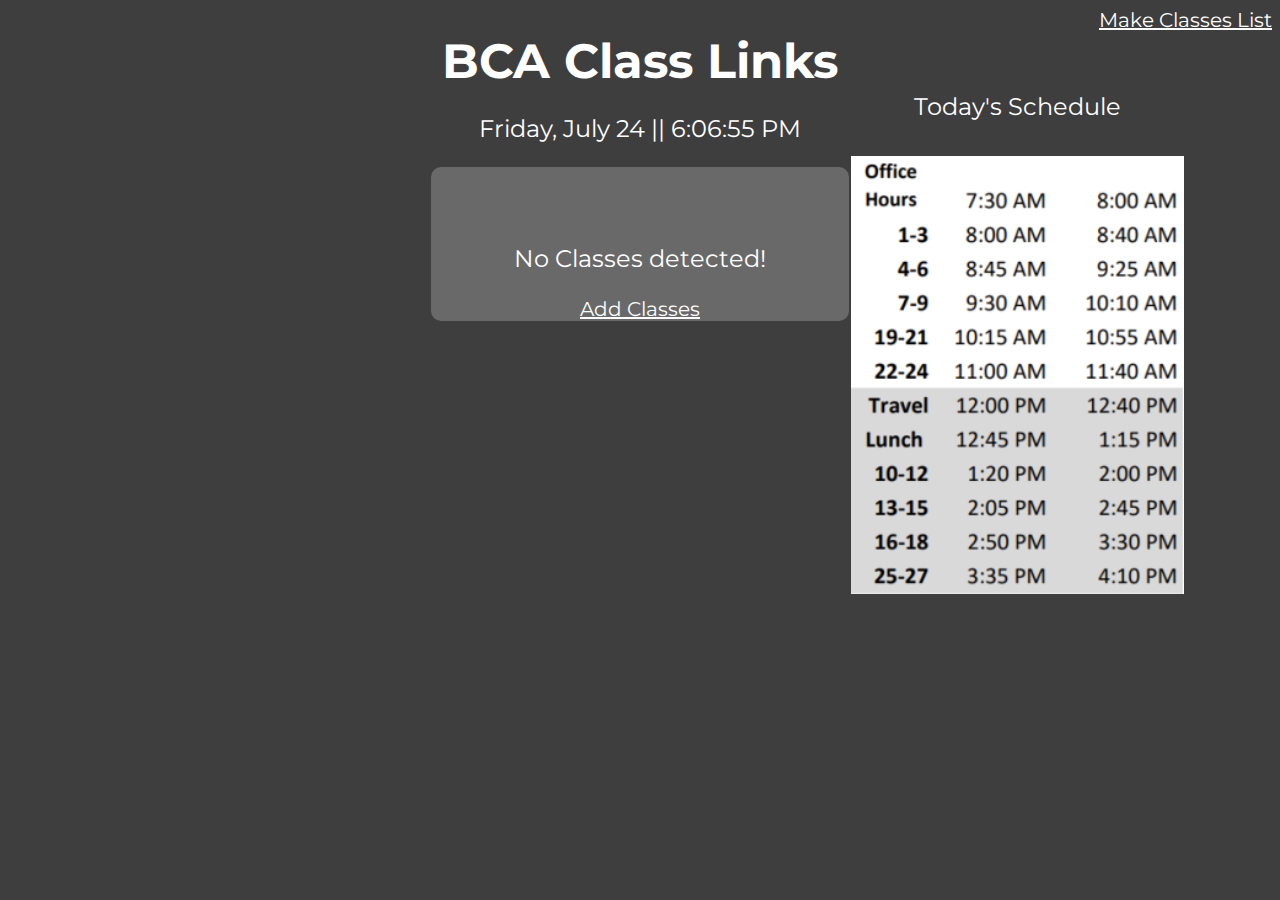
<file: index.html>
<!DOCTYPE html>
<html lang="en">

<head>
    <meta charset="UTF-8" name="viewport" content="width=device-width, initial-scale=1">
    <title>Localized BCA Schedule</title>
    <link rel="preconnect" href="https://fonts.googleapis.com">
    <link rel="preconnect" href="https://fonts.gstatic.com" crossorigin>
    <link href="https://fonts.googleapis.com/css2?family=Montserrat:wght@200&display=swap" rel="stylesheet">
    <link rel="stylesheet" href="./style.css">
    <script src="./js/script.js"></script>
</head>

<body>
    <header>
        <a href="./class-list.html">Make Classes List</a>
    </header>
    <h1>BCA Class Links</h1>
    <p id="clock"></p>

    <div id="classesDiv">
    </div>

    <div class="scheduleDiv">
        <p>Today's Schedule</p>
        <img id="images">
    </div>
</body>

</html>
</file>
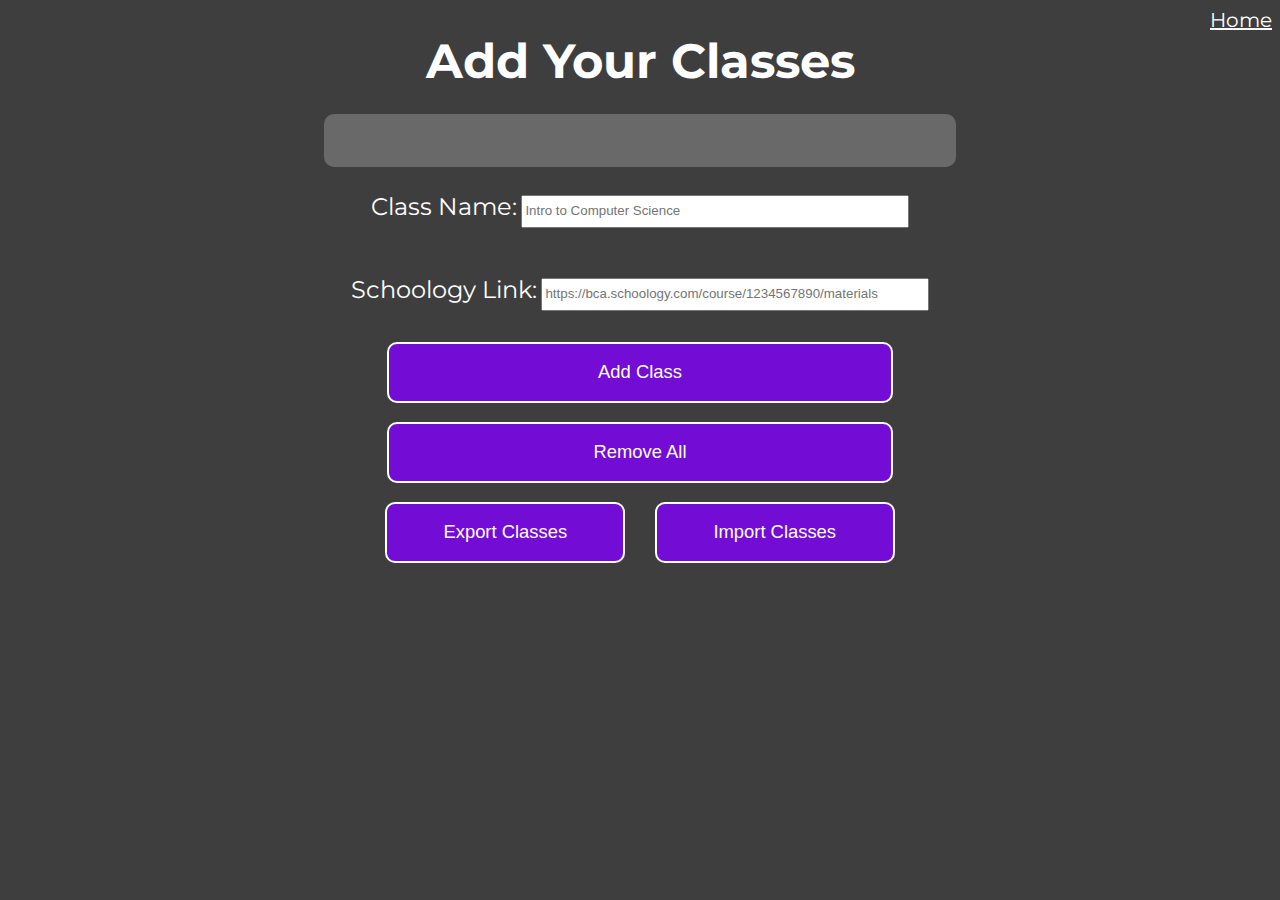
<file: class-list.html>
<!DOCTYPE html>
<html lang="en">

<head>
    <meta charset="UTF-8" name="viewport" content="width=device-width, initial-scale=1">
    <title>Make Class List BCA</title>
    <link rel="preconnect" href="https://fonts.googleapis.com">
    <link rel="preconnect" href="https://fonts.gstatic.com" crossorigin>
    <link href="https://fonts.googleapis.com/css2?family=Montserrat:wght@200&display=swap" rel="stylesheet">
    <link rel="stylesheet" href="./style.css">
    <script src="./js/addClasses.js"></script>
</head>

<body>
    <header>
        <a href="./index.html">Home</a>
    </header>
    <h1>Add Your Classes</h1>
    <p id="clock"></p>

    <div class="mainDiv">
        <div id="classesDiv" style="width: 50%"></div>
        <form>
            <label for="className">Class Name:</label>
            <input type="text" id="className" placeholder="Intro to Computer Science">
            <br>
            <label for="schoologyLink">Schoology Link:</label>
            <input type="text" id="schoologyLink" placeholder="https://bca.schoology.com/course/1234567890/materials">
            <br>
            <input type="button" value="Add Class" onclick=addClass() style="margin-bottom: 0">
            <br>
            <input type="button" value="Remove All" onclick=removeAll() style="margin-bottom: 0">
            <br>
            <input type="button" value="Export Classes" onclick=exportClasses() style="margin-bottom: 0;min-width: 19%;margin-right: 1%;">
            <input type="button" value="Import Classes" onclick=importClasses() style="margin-bottom: 0;min-width: 19%;margin-left: 1%;">
        </form>
    </div>
    <div id="contextMenu" class="context-menu" style="display: hidden">
        <ul class="menu">
            <li class="rename" onclick="rename()">Rename Class</li>
            <li class="changeLink" onclick="changeLink()">Change Schoology Link</li>
            <li class="remove" onclick="remove()">Remove Class</li>
            <li class="exit" onclick="exit()">Exit</li>
        </ul>
    </div>
</body>

</html>
</file>
<file: style.css>
body {
    font-family: 'Montserrat', sans-serif;
    background-color: rgb(62, 62, 62);
    color: white;
    text-align: center;
    box-sizing: border-box;
}

#classesDiv {
    padding-top: 40pt;
    margin: auto;
    width: 33%;
    background: dimgray;
    border-radius: 10px;
}

.scheduleDiv {
    float: right;
    position: absolute;
    right: 7.5%;
    top: 7.5%;
}

header {
    width: 100%;
    text-align: right;
}

a {
    text-decoration: underline;
    color: white;
    font-size: 1.25em;
}

h1 {
    font-size: 3em;
    font-weight: bold;
    margin-top: 0;
    margin-bottom: 0;
}

p, label {
    font-size: 1.5em;
}

form {
    line-height: 5em;
}

input[type=button] {
    background-color: #730cd4;
    border-color: #ffffff;
    border: 2px;
    border-style: solid;
    color: white;
    border-radius: 10px;
    font-size: 1.15em;
    text-decoration: none;
    padding-left: 1.35em;
    padding-right: 1.35em;
    padding-top: 0.95em;
    padding-bottom: 0.95em;
    margin-bottom: 10%;
    margin-left: 3%;
    margin-right: 3%;
    min-width: 40%;
    height: 15%;
}

input:hover[type=button] {
    background: #ef1a8f;
}

input[type=text] {
    min-width: 30%;
    line-height: 2em;
}

#images {
    width: 250pt;
    padding-top: 3.5%;
    border: none;
    display: block;
    margin: 0 auto;
}

ul {
    list-style: none;
}

.context-menu {
    position: absolute;
    display: none;
    left: 50%;
    top: 50%;
    -webkit-transform: translate(-50%, -50%);
    transform: translate(-50%, -50%);
}

.menu {
    flex-direction: column;
    background-color: #fff;
    border-radius: 10px;
    padding: 10px 0;
    border-radius: 2px;
    border: black;
    border-style: solid;
}

.menu>li {
    font: inherit;
    padding: 10px 30px 10px 15px;
    width: 100%;
    display: flex;
    position: relative;
    text-decoration: unset;
    color: black;
}
</file>
